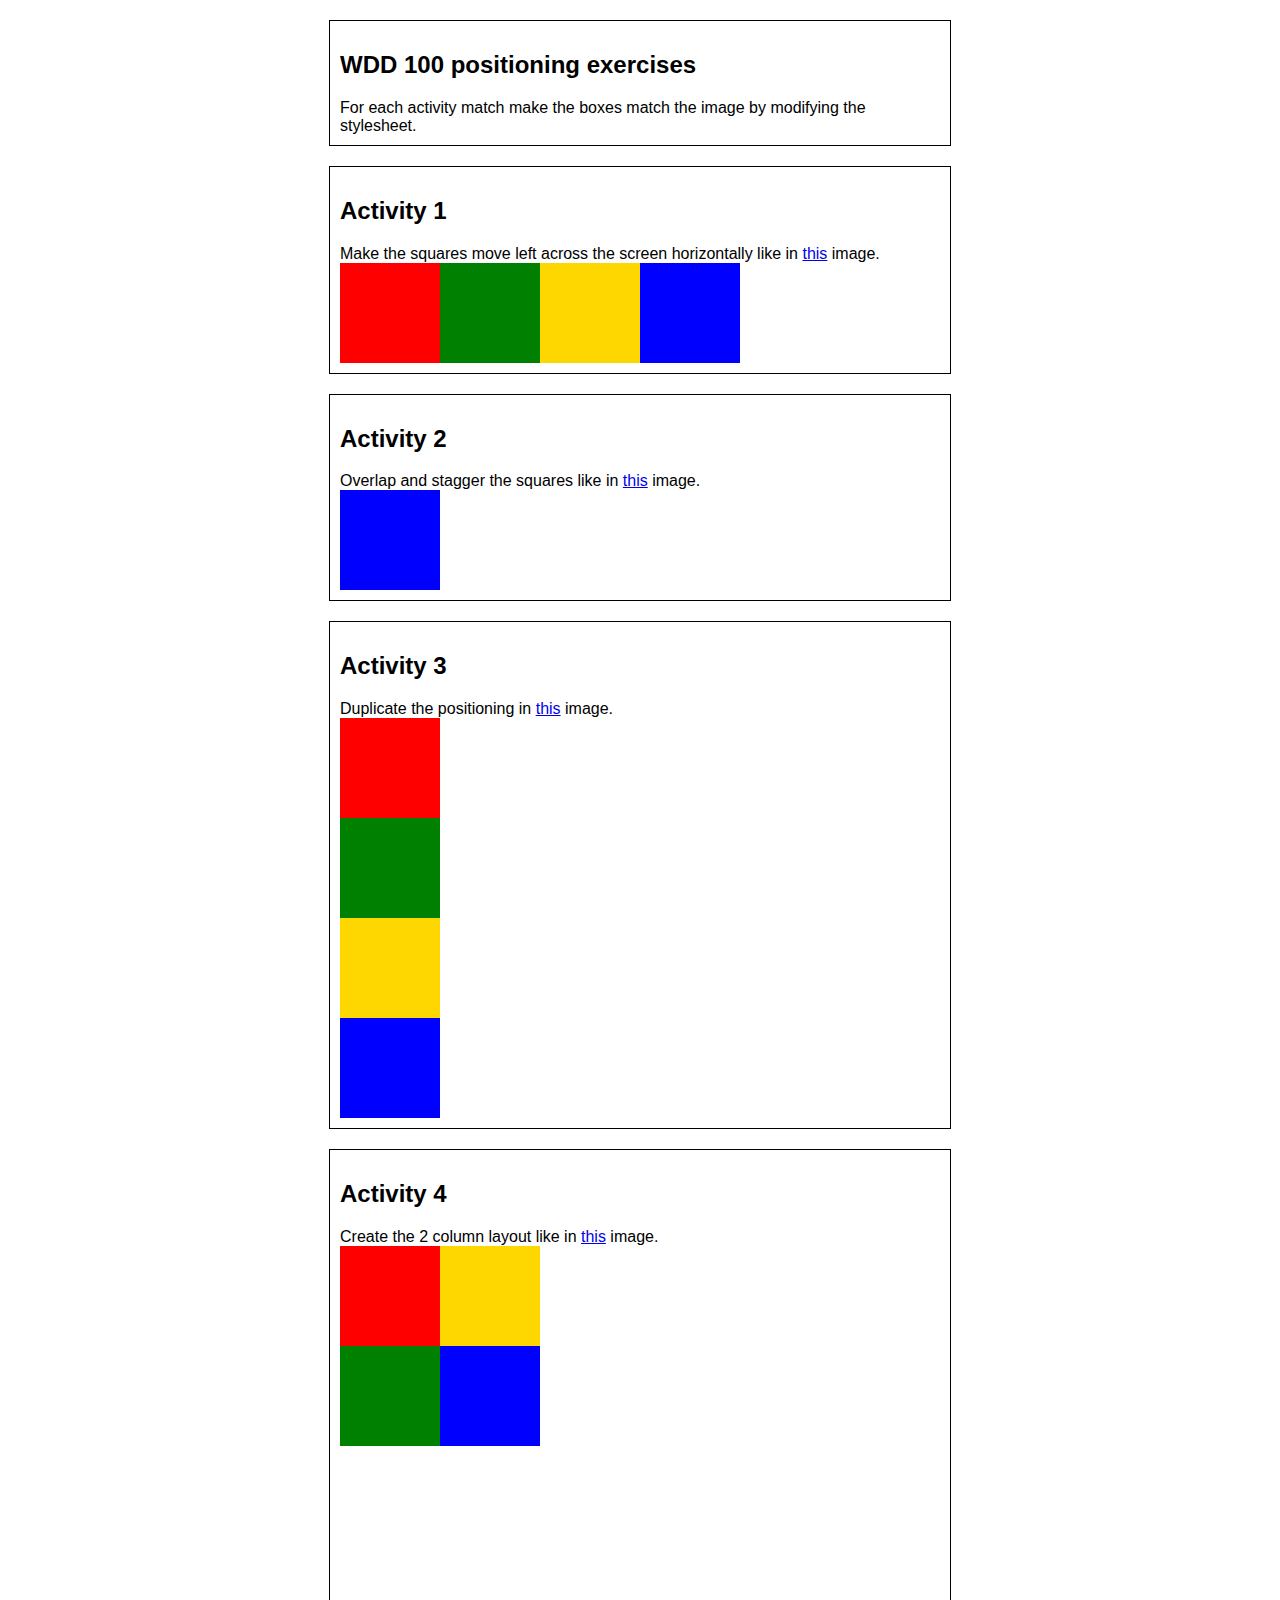
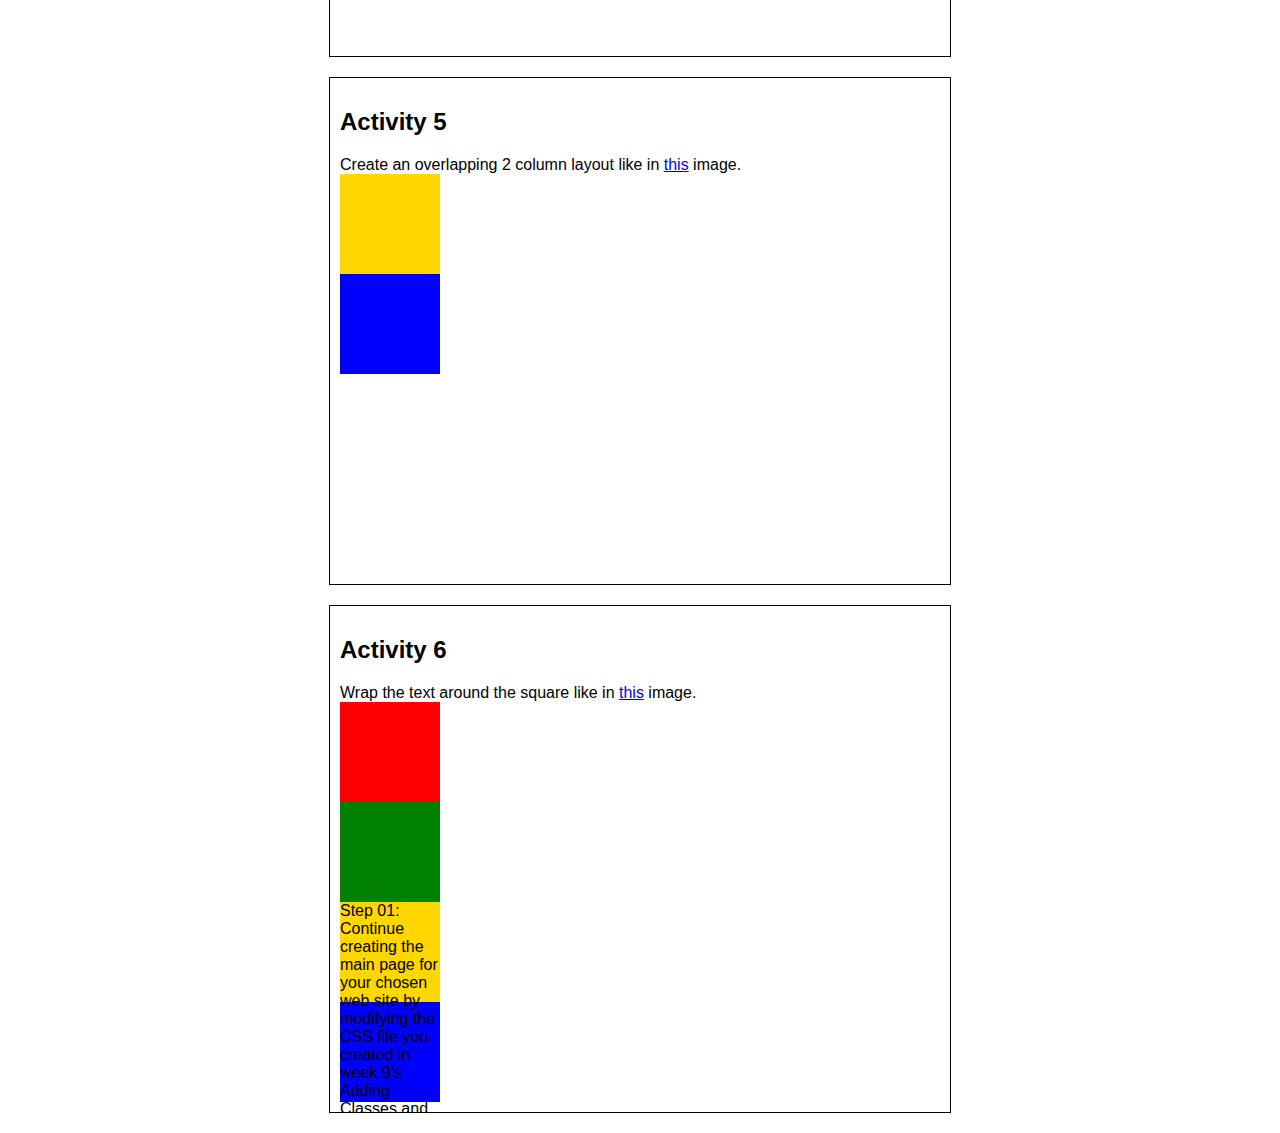
<file: positioning.html>
<!-- HTML - Name: "positioning.html" -->
<!doctype html>
<html>
    <head>
        <title>Style test</title>
        <link rel="stylesheet" type="text/css" href="positionstyles.css" />
    </head>
    <body>
        <div class="activity">
        <h2>WDD 100 positioning exercises</h2>
        For each activity match make the boxes match the image by modifying the stylesheet.</div>
        <div class="activity">
            <h2>Activity 1</h2>
            Make the squares move left across the screen horizontally like in <a href="https://byui-cit.github.io/wdd100/images/Example1.png" target="_blank">this</a> image.
            <div class="content1" >
            <div class="red1" ></div>
            <div class="green1" ></div>
            <div class="yellow1"></div>
            <div class="blue1"></div>
            </div>
        </div>
        <div class="activity">
            <h2>Activity 2</h2> Overlap and stagger the squares like in <a href="https://byui-cit.github.io/wdd100/images/Example2.png" target="_blank">this</a> image.
            <div class="content2" >
            <div class="red2" ></div>
            <div class="green2" ></div>
            <div class="yellow2"></div>
            <div class="blue2"></div>
            </div>
        </div>
        <div class="activity">
            <h2>Activity 3</h2>
            Duplicate the positioning in <a href="https://byui-cit.github.io/wdd100/images/Example3.png" target="_blank">this</a> image.
            <div class="content3" >
            <div class="red3" ></div>
            <div class="green3" ></div>
            <div class="yellow3"></div>
            <div class="blue3"></div>
            </div>
        </div>
        <div class="activity">
            <h2>Activity 4</h2>
            Create the 2 column layout like in <a href="https://byui-cit.github.io/wdd100/images/Example4.png" target="_blank">this</a> image.
            <div class="content4" >
            <div class="red4" ></div>
            <div class="green4" ></div>
            <div class="yellow4"></div>
            <div class="blue4"></div>
            </div>
        </div>
        <div class="activity">
            <h2>Activity 5</h2>
            Create an overlapping 2 column layout like in <a href="https://byui-cit.github.io/wdd100/images/Example5.png" target="_blank">this</a> image.
            <div class="content5" >
            <div class="red5" ></div>
            <div class="green5" ></div>
            <div class="yellow5"></div>
            <div class="blue5"></div>
            </div>
        </div>
        <div class="activity">
            <h2>Activity 6</h2>
            Wrap the text around the square like in <a href="https://byui-cit.github.io/wdd100/images/Example6.png" target="_blank">this</a> image.
            <div class="content6" >
            <div class="red6" ></div>
            <div class="green6" ></div>
            <div class="yellow6">Step 01: Continue creating the main page for your chosen web site by modifying the CSS file you created in week 9's Adding Classes and IDs to Your Website assignment. This week, you will position all of the content on your main page using the CSS positioning techniques taught in KhanAcademy. When you are done, your webpage layout should reflect what you outlined in the wireframe you designed in the assignment Your Own Site Diagram and Wireframe in week 3. <br />
            If you have changed your mind on how you want the content of your main page laid out, take an opportunity to update your wireframe before completing this assignment (it is much easier to experiment with different layouts in a wireframe than it is to do so by modifying the CSS). Also, if you find that you are having trouble with using CSS positioning, feel free to review the concepts at the learn layout site: http://learnlayout.com/. You should be able to apply these principles to your site. For futher help, refer back to the Max Design site used in the beginning of the course for an example of how to implement your site design.</div>
            <div class="blue6"></div>
            </div>
        </div>
    </body>
</html>
</file>
<file: positionstyles.css>
/* CSS - Name: "positionstyles.css" */
/* Activity 1 styles */
    .red1 { 
    width: 100px; 
    height: 100px; 
    background-color: red;
    position: absolute;
    } 
    .green1 {
    width: 100px; 
    height: 100px; 
    background-color: green;
    position: absolute;
    margin-left: 100px;
    margin-bottom: 100px;
    } 
    .yellow1 {
    width: 100px; 
    height: 100px; 
    background-color: gold; 
    margin-left: 200px;
    position:absolute;
    } 
    .blue1 {
    width: 100px; 
    height: 100px; 
    background-color: blue;
    margin-left: 300px;
    top: 100px;
    } 
     /* Activity 2 styles */ 
    .red2 {
    width: 100px; 
    height: 100px; 
    background-color: red; 
    position: absolute
    } 
    .green2 { 
    width: 100px; 
    height: 100px; 
    background-color: green; 
    position: absolute
     } 
    .yellow2 {
    width: 100px; 
    height: 100px; 
    background-color: gold; 
    } 
    .blue2 {
    width: 100px; 
    height: 100px; 
    background-color: blue; 
    position: relative;
    margin-top: -100px

    } 
     /* Activity 3 styles */ 
    .red3 {
    width: 100px; 
    height: 100px; 
    background-color: red; 
     } 
    .green3 {
    width: 100px; 
    height: 100px; 
    background-color: green;
     } 
    .yellow3 {
    width: 100px; 
    height: 100px; 
    background-color: gold; 
     } 
    .blue3 {
    width: 100px;
    height: 100px; 
    background-color: blue; 
     } 

     /* Activity 4 styles */ 
    .red4 {
    width: 100px; 
    height: 100px; 
    background-color: red; 
     } 
    .green4 {
    width: 100px; 
    height: 100px; 
    background-color: green; 
    } 
    .yellow4 {
    width: 100px; 
    height: 100px; 
    background-color: gold; 
    position: relative;
    margin-left: 100px;
    bottom: 200px;
     } 
    .blue4 {
    width: 100px; 
    height: 100px; 
    background-color: blue;
    position: relative;
    margin-left: 100px;
    bottom: 200px;
     } 
     /* Activity 5 styles */ 
    .red5 { 
    width: 100px; 
    height: 100px; 
    background-color: red; 
     } 
    .green5 { 
    width: 100px; 
    height: 100px; 
    background-color: 
    green; 

     } 
    .yellow5 {
    width: 100px; 
    height: 100px; 
    background-color: gold; 
    position: relative;
    bottom: 200px

    } 
    .blue5 {
    width: 100px; 
    height: 100px; 
    background-color: blue; 
    position: relative;
    bottom: 200px
     } 
     /* Activity 6 styles */ 
    .red6 {
    width: 100px; 
    height: 100px; 
    background-color: red; 
    } 
    .green6 {
    width: 100px; 
    height: 100px; 
    background-color: green; 
     } 
    .yellow6 {
    width: 100px; 
    height: 100px; 
    background-color: gold; 
    } 
    .blue6 {
    width: 100px; 
    height: 100px; 
    background-color: blue; 
    } 
     .activity {
    width: 600px; 
    margin: 20px auto; 
    font-family: Arial, sans-serif; 
    border: 1px solid black; 
    padding: 10px; 
    clear:both; 
    overflow: auto;
    }
</file>
